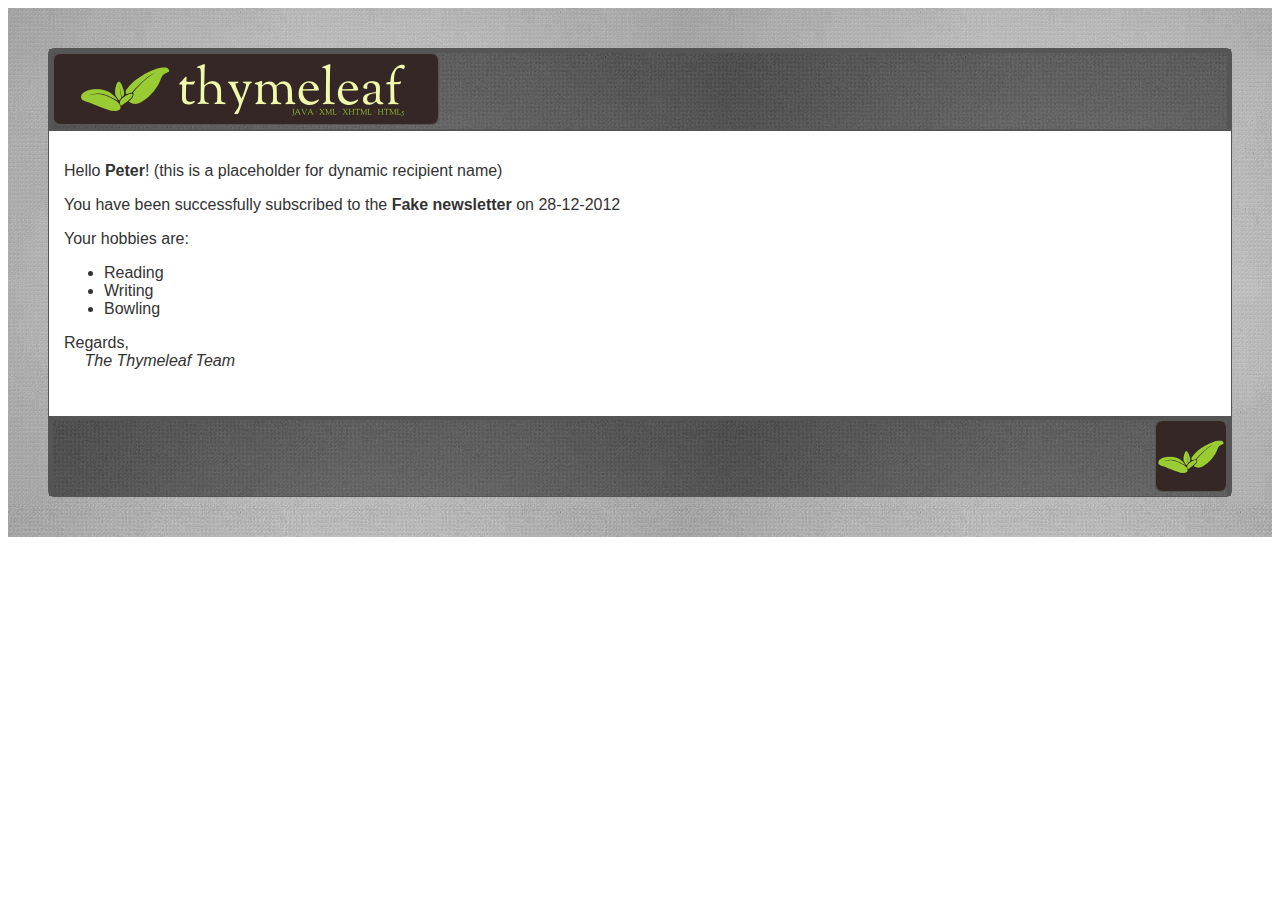
<file: target/classes/mail/editablehtml/email-editable.html>
<!DOCTYPE html>
<html xmlns:th="http://www.thymeleaf.org">
    <head>
        <title data-th-remove="all">Template for HTML email (editable)</title>
        <meta http-equiv="Content-Type" content="text/html; charset=UTF-8" />
    </head>
    <body>
        <div style="background-color: #ccc; background-image: url(images/background.png)"
             data-th-style="|background-color: #ccc; background-image: url(cid:background)|">
            <div style="padding: 40px;">
                <div style="margin-left: auto; margin-right: auto; min-width: 320px; border: solid 1px #555; border-radius: 6px;">
                    <div style="background-color: #555; padding: 4px 4px 2px 4px;">
                        <div style="background-image: url(images/logo-background.png);"
                             data-th-style="|background-image: url(cid:logo-background)|">
                            <img style="border: solid 1px #555; border-radius: 6px;"
                                 src="images/thymeleaf-banner.png" data-th-src="|cid:thymeleaf-banner|" />
                        </div>
                    </div>
                    <div style="padding: 15px 15px 30px 15px; font-family: Verdana, Arial, Helvetica, sans-serif; font-size:1em; background-color: #fff; color:#333;">
                        <p>Hello <b data-th-text="${name}">Peter</b>! (this is a placeholder for dynamic recipient name)</p>
                        <p>
                            You have been successfully subscribed to the <b>Fake newsletter</b> on
                            <span data-th-text="${#dates.format(subscriptionDate)}">28-12-2012</span>
                        </p>
                        <p>Your hobbies are:</p>
                        <ul data-th-remove="all-but-first">
                            <li data-th-each="hobby : ${hobbies}"
                                data-th-text="${hobby}">Reading</li>
                            <li>Writing</li>
                            <li>Bowling</li>
                        </ul>
                        <p>
                            Regards, <br />
                            &emsp; <em>The Thymeleaf Team</em>
                        </p>
                    </div>
                    <div style="background-color: #555; padding: 4px 4px 0px 4px; text-align: right;">
                        <div style="background-image: url(images/logo-background.png);"
                             data-th-style="|background-image: url(cid:logo-background)|">
                            <img style="border: solid 1px #555; border-radius: 6px;"
                                 src="images/thymeleaf-logo.png" data-th-src="|cid:thymeleaf-logo|" />
                        </div>
                    </div>
                </div>
            </div>
        </div>
    </body>
</html>
</file>
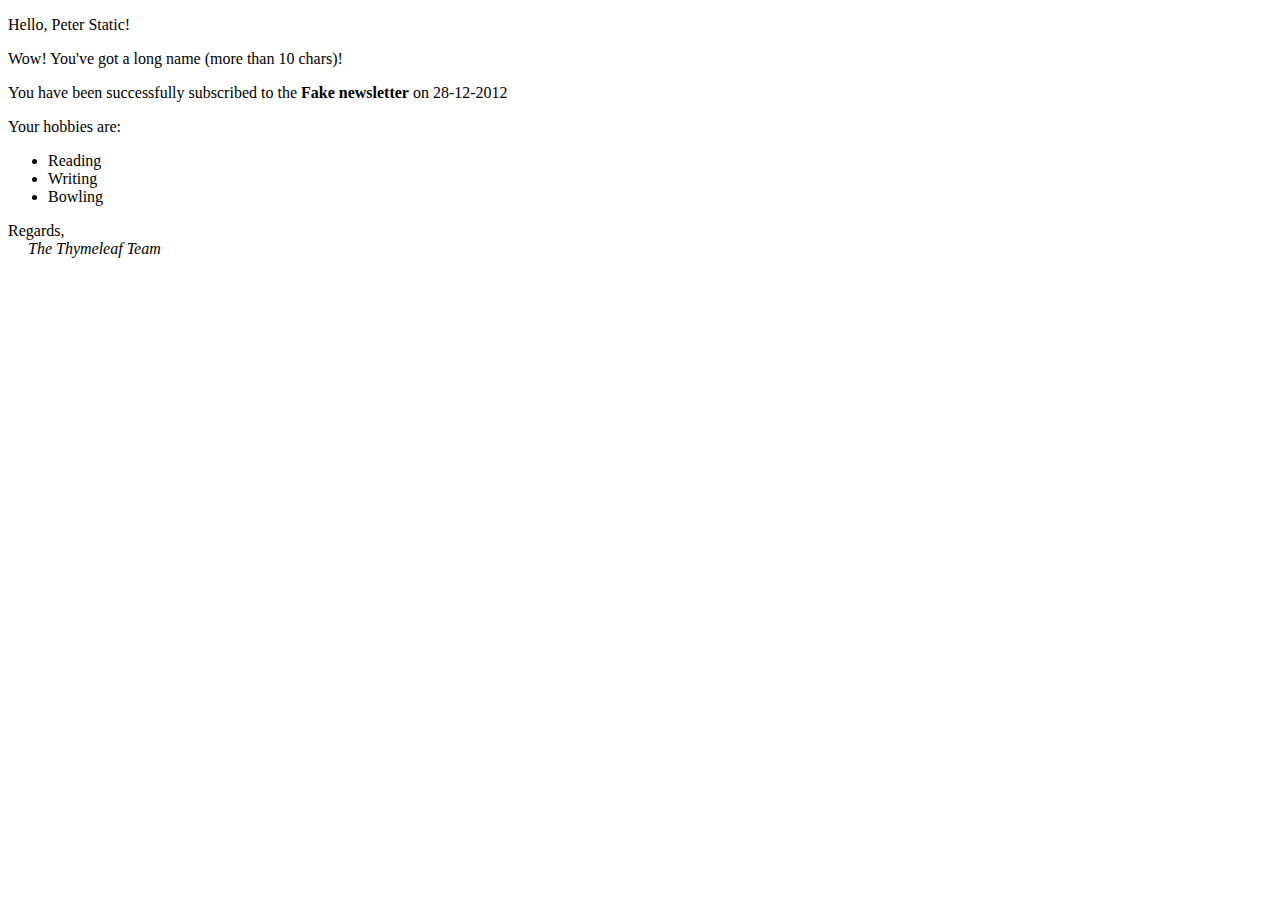
<file: target/classes/mail/html/email-simple.html>
<!DOCTYPE html>
<html xmlns:th="http://www.thymeleaf.org">
    <head>
        <title th:remove="all">Template for HTML email (simple)</title>
        <meta http-equiv="Content-Type" content="text/html; charset=UTF-8" />
    </head>
    <body>
        <p th:text="#{greeting(${name})}">
            Hello, Peter Static!
        </p>
        <p th:if="${name.length() gt 10}">
            Wow! You've got a long name (more than 10 chars)! <br />
        </p>
        <p>
            You have been successfully subscribed to the <b>Fake newsletter</b> on
            <span th:text="${#dates.format(subscriptionDate)}">28-12-2012</span>
        </p>
        <p>Your hobbies are:</p>
        <ul th:remove="all-but-first">
            <li th:each="hobby : ${hobbies}"
                th:text="${hobby}">Reading</li>
            <li>Writing</li>
            <li>Bowling</li>
        </ul>
        <p>
            Regards, <br />
            &emsp; <em>The Thymeleaf Team</em>
        </p>
    </body>
</html>
</file>
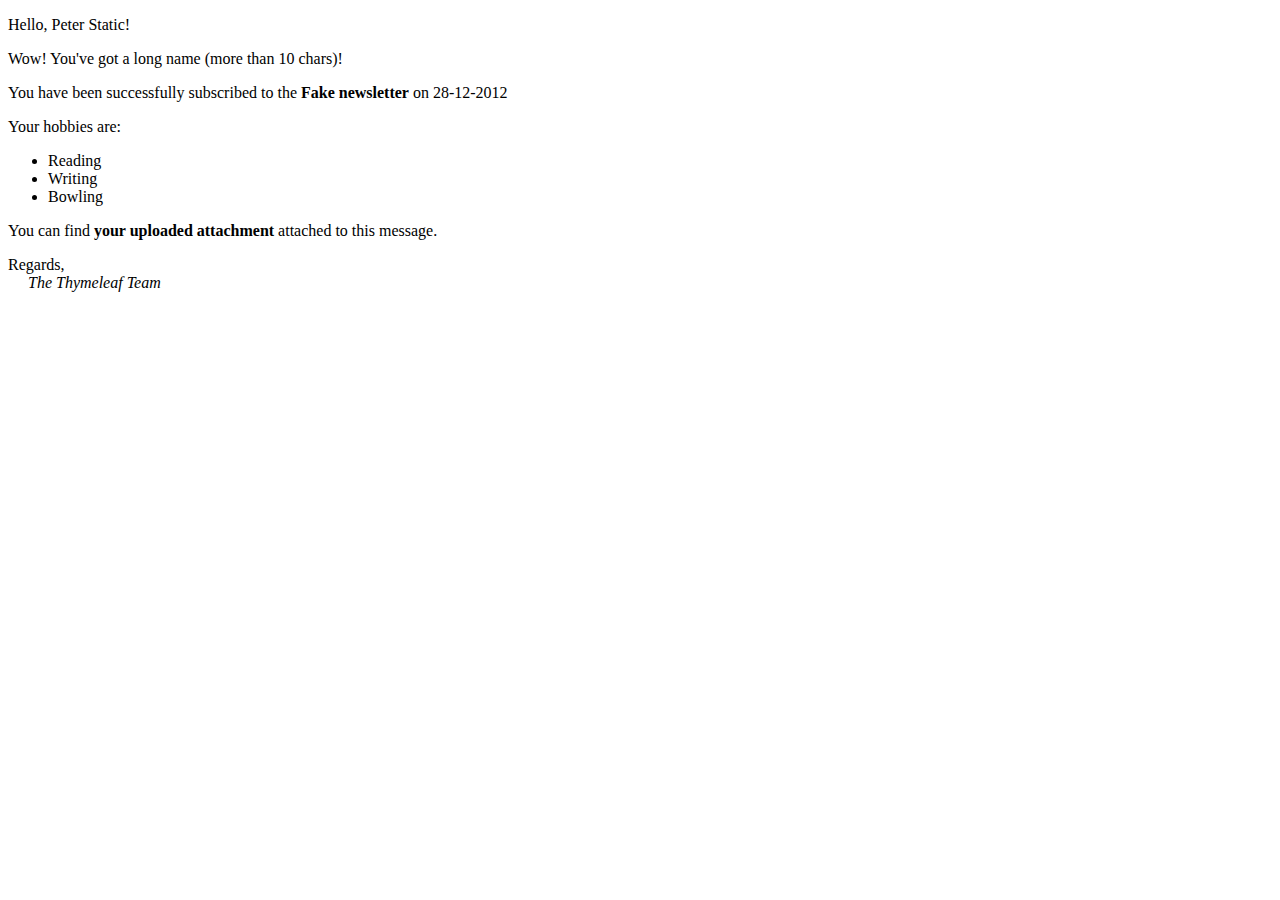
<file: target/classes/mail/html/email-withattachment.html>
<!DOCTYPE html>
<html xmlns:th="http://www.thymeleaf.org">
    <head>
        <title th:remove="all">Template for HTML email with attachment</title>
        <meta http-equiv="Content-Type" content="text/html; charset=UTF-8" />
    </head>
    <body>
        <p th:text="#{greeting(${name})}">
            Hello, Peter Static!
        </p>
        <p th:if="${name.length() gt 10}">
            Wow! You've got a long name (more than 10 chars)! <br />
        </p>
        <p>
            You have been successfully subscribed to the <b>Fake newsletter</b> on
            <span th:text="${#dates.format(subscriptionDate)}">28-12-2012</span>
        </p>
        <p>Your hobbies are:</p>
        <ul th:remove="all-but-first">
            <li th:each="hobby : ${hobbies}"
                th:text="${hobby}">Reading</li>
            <li>Writing</li>
            <li>Bowling</li>
        </ul>
        <p>
            You can find <b>your uploaded attachment</b> attached to this message.
        </p>
        <p>
            Regards, <br />
            &emsp; <em>The Thymeleaf Team</em>
        </p>
    </body>
</html>
</file>
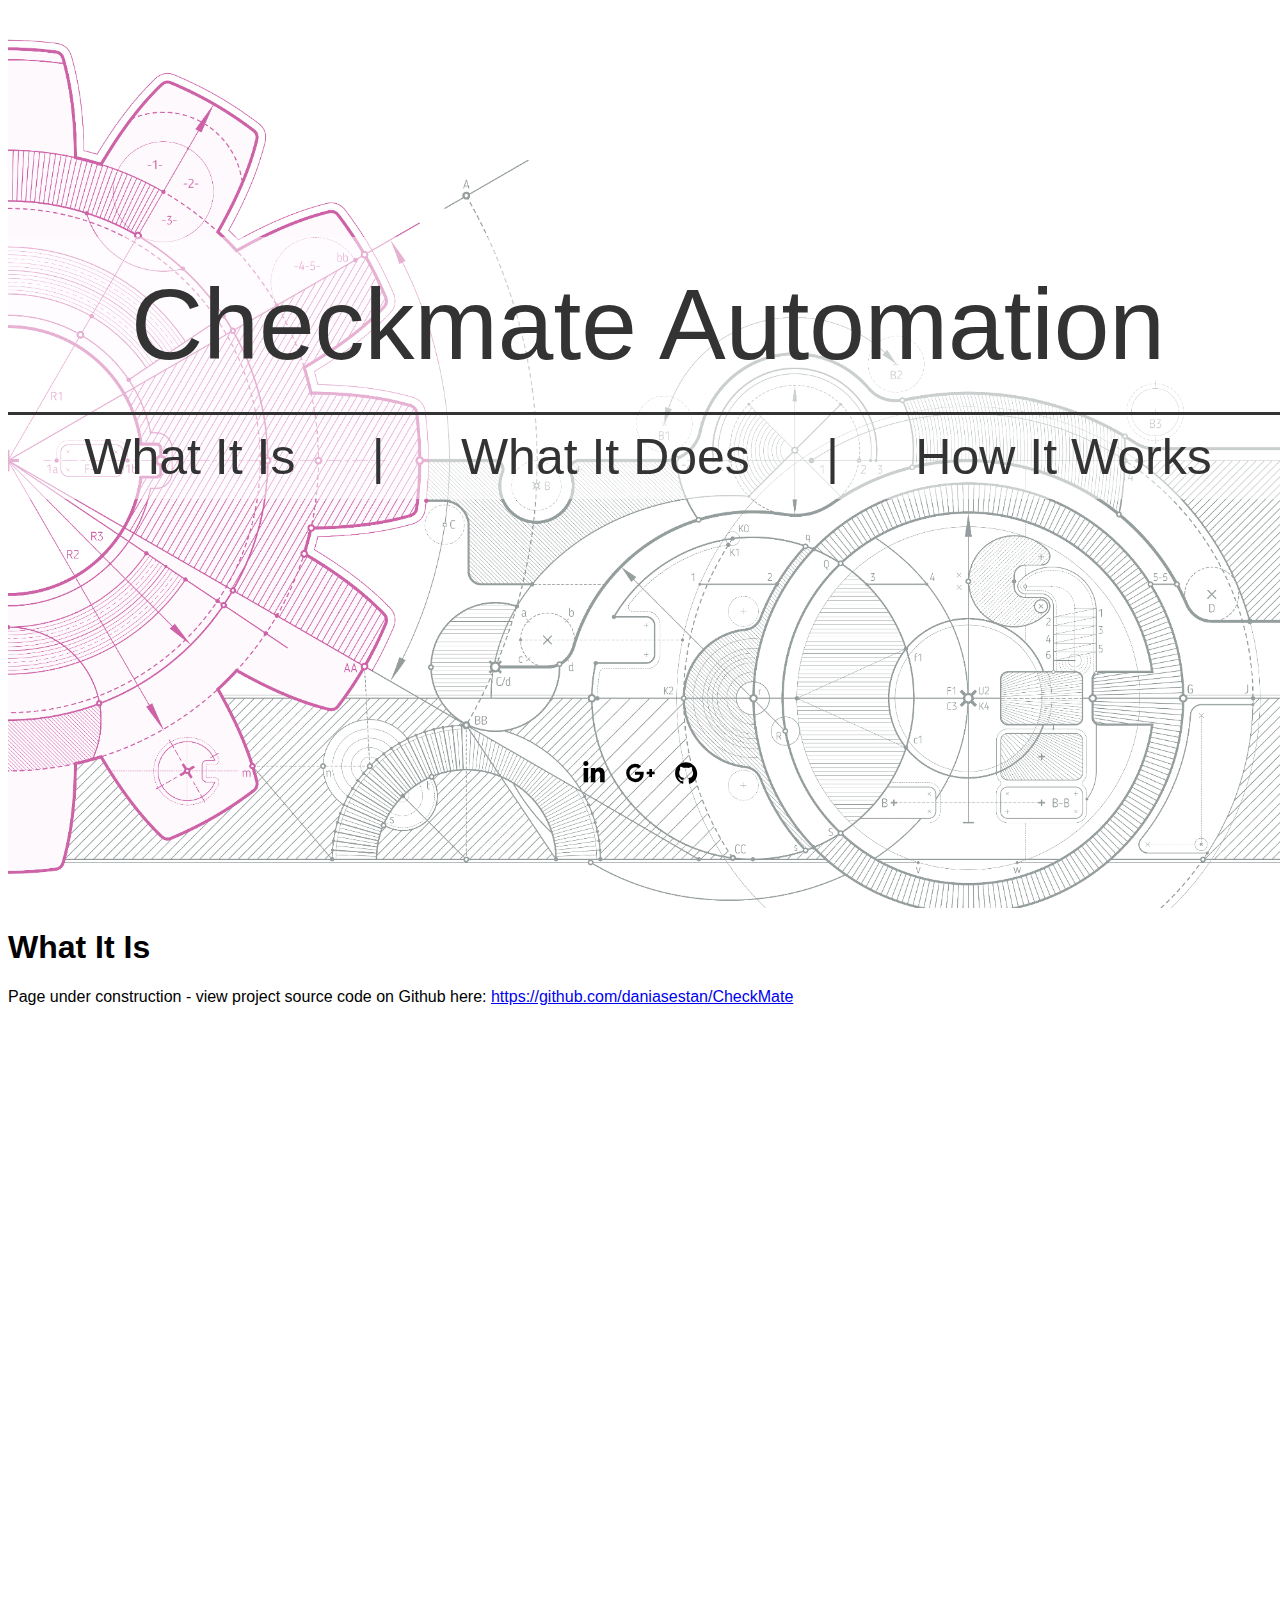
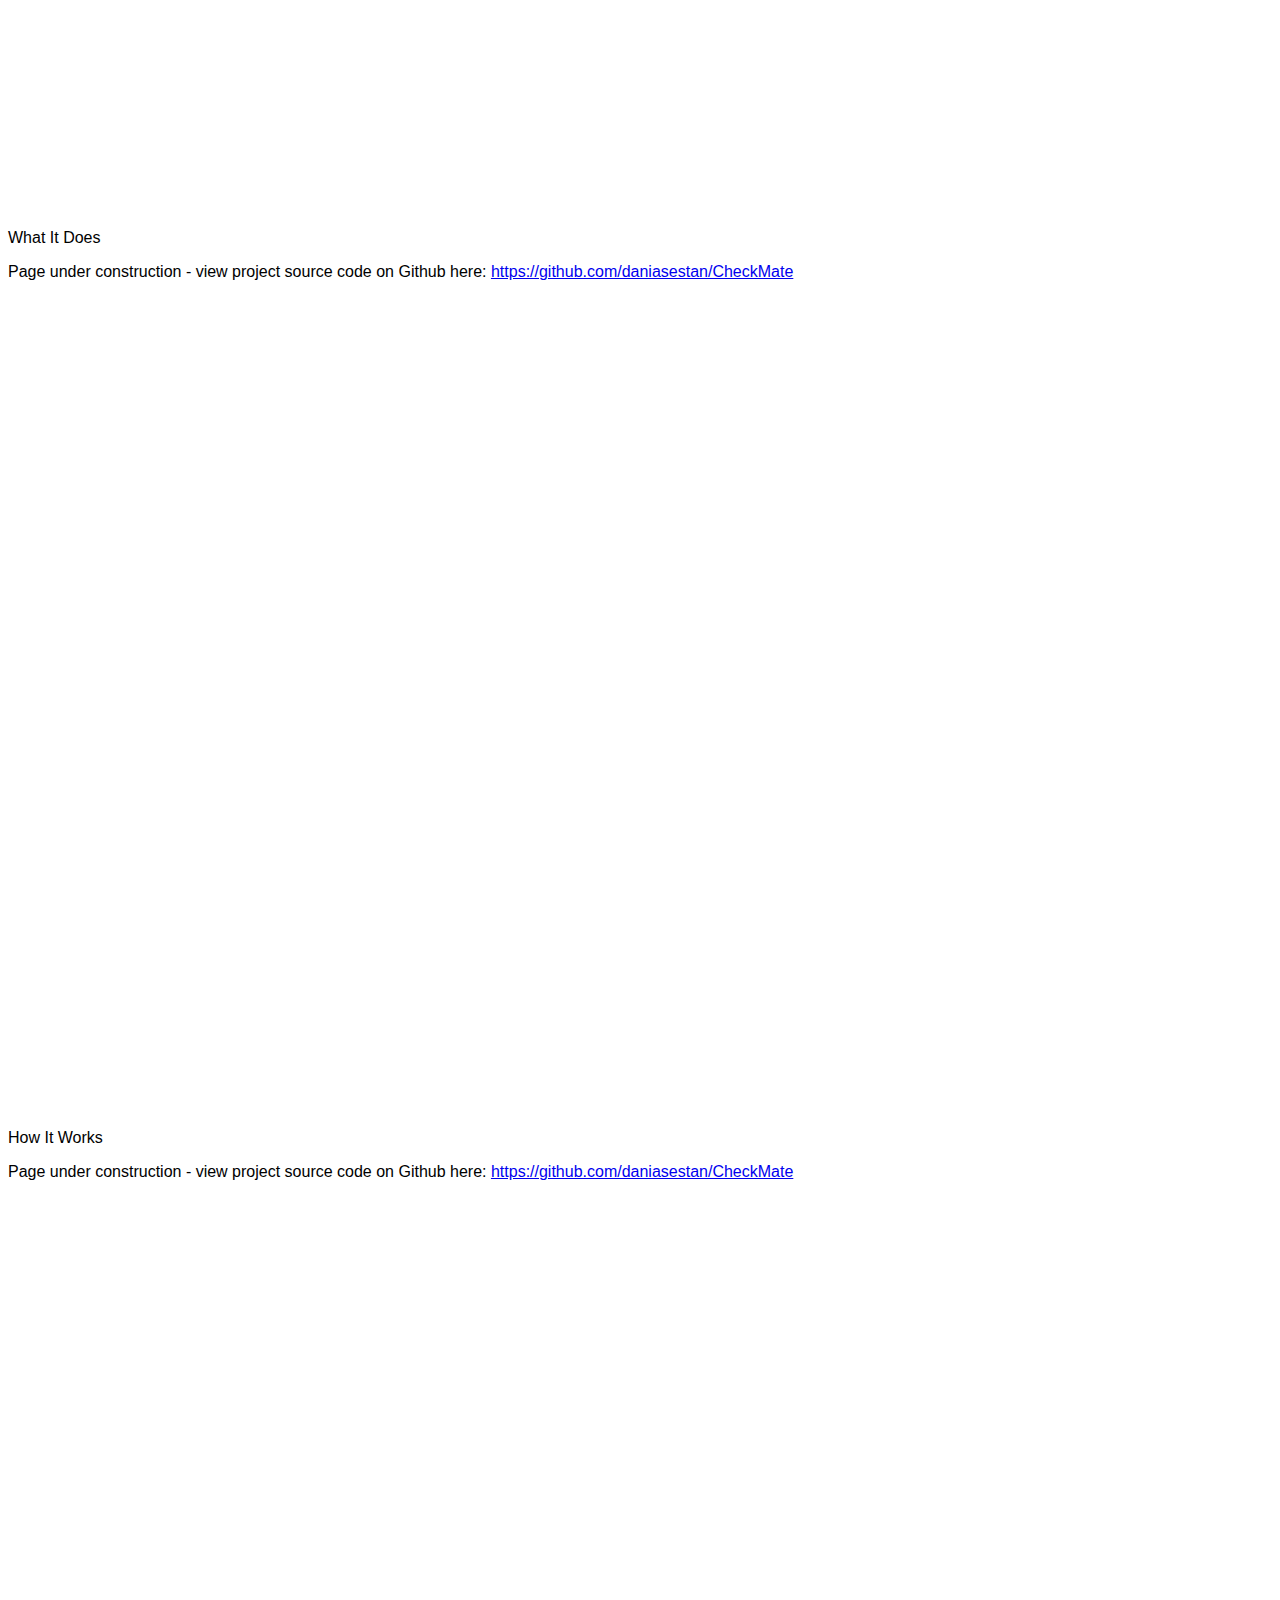
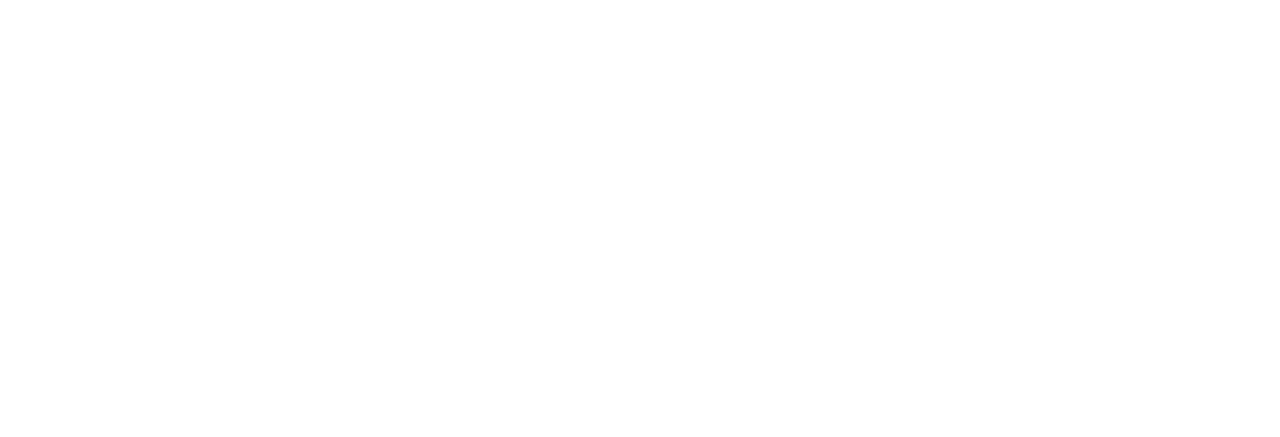
<file: target/webportfolio-1.0.0/WEB-INF/templates/project-checkmate-automation.html>
<!DOCTYPE HTML>
<html xmlns:th="http://www.thymeleaf.org">

<head>
	<meta charset="utf-8">
	<title>Dania Sestan | Checkmate Automation</title>

	<link rel="stylesheet" type="text/css" th:href="@{/css/project-checkmate-automation-style.css}" href="../../css/project-checkmate-automation-style.css"/>
</head>

<body>
<header>
	<div class="banner" id="div-banner">
		<div id="page-title">daniasestan.com | <b>Checkmate Automation</b></div>
		<div id="dvContent2" class="home-link">
			<a href="/" th:href="@{/}">Home</a> |
		</div>
		<div class="social nav-social js-editable-target editable" data-context="theme.nav">
			<ul>
				<li>
					<a href="https://www.linkedin.com/in/daniasestan" target="_blank">
						<svg version="1.1" id="Layer_1" xmlns="http://www.w3.org/2000/svg" xmlns:xlink="http://www.w3.org/1999/xlink" viewBox="0 0 30 24" style="enable-background:new 0 0 30 24;" xml:space="preserve" class="icon">
                <path id="path-1_24_" d="M19.6,19v-5.8c0-1.4-0.5-2.4-1.7-2.4c-1,0-1.5,0.7-1.8,1.3C16,12.3,16,12.6,16,13v6h-3.4
                  c0,0,0.1-9.8,0-10.8H16v1.5c0,0,0,0,0,0h0v0C16.4,9,17.2,7.9,19,7.9c2.3,0,4,1.5,4,4.9V19H19.6z M8.9,6.7L8.9,6.7
                  C7.7,6.7,7,5.9,7,4.9C7,3.8,7.8,3,8.9,3s1.9,0.8,1.9,1.9C10.9,5.9,10.1,6.7,8.9,6.7z M10.6,19H7.2V8.2h3.4V19z"></path>
            </svg>
					</a>
				</li>
				<li>
					<a href="https://plus.google.com/117326553999000914485" target="_blank">
						<svg id="Layer_1" data-name="Layer 1" xmlns="http://www.w3.org/2000/svg" viewBox="0 0 30 24" class="icon"><path id="Shape" d="M11.21,11v2.35h3.92a3.71,3.71,0,0,1-3.89,3,4.34,4.34,0,0,1,0-8.67,3.86,3.86,0,0,1,2.74,1l1.84-1.74a6.58,6.58,0,0,0-4.6-1.79,6.87,6.87,0,0,0,0,13.73,6.34,6.34,0,0,0,6.59-6.71A6.32,6.32,0,0,0,17.69,11H11.21Z"></path><path id="Shape-2" d="M25.94,11H24V9.06H22V11H20v2h2v1.92h2V13h2"></path>
						</svg>
					</a>
				</li>
				<li>
					<a href="https://github.com/daniasestan" target="_blank">
						<svg version="1.1" id="Layer_1" xmlns="http://www.w3.org/2000/svg" xmlns:xlink="http://www.w3.org/1999/xlink" viewBox="0 0 30 24" style="enable-background:new 0 0 30 24;" xml:space="preserve" class="icon">
		          <g>
		              <path class="st0" d="M15,4c-4.5,0-8.2,3.7-8.2,8.2c0,3.6,2.4,6.7,5.6,7.8c0.4,0.1,0.6-0.2,0.6-0.4c0-0.2,0-0.8,0-1.5
		              c-2.3,0.5-2.8-1-2.8-1c-0.4-0.9-0.9-1.2-0.9-1.2c-0.7-0.5,0.1-0.5,0.1-0.5c0.8,0.1,1.3,0.8,1.3,0.8c0.7,1.3,1.9,0.9,2.4,0.7
		              c0.1-0.5,0.3-0.9,0.5-1.1c-1.8-0.2-3.7-0.9-3.7-4.1c0-0.9,0.3-1.6,0.8-2.2c-0.1-0.2-0.4-1,0.1-2.2c0,0,0.7-0.2,2.3,0.8
		              C13.6,8.1,14.3,8,15,8c0.7,0,1.4,0.1,2.1,0.3c1.6-1.1,2.3-0.8,2.3-0.8c0.4,1.1,0.2,2,0.1,2.2c0.5,0.6,0.8,1.3,0.8,2.2
		              c0,3.2-1.9,3.8-3.7,4c0.3,0.3,0.6,0.8,0.6,1.5c0,1.1,0,2,0,2.3c0,0.2,0.1,0.5,0.6,0.4c3.3-1.1,5.6-4.2,5.6-7.8
		              C23.2,7.7,19.5,4,15,4z"></path>
		              <path class="st1" d="M9.9,15.8c0,0-0.1,0.1-0.1,0c-0.1,0-0.1-0.1-0.1-0.1c0,0,0.1-0.1,0.1,0C9.9,15.7,9.9,15.7,9.9,15.8L9.9,15.8z
		               M9.8,15.7"></path>
		              <path class="st1" d="M10.2,16.1c0,0-0.1,0-0.2,0C10,16.1,10,16,10,15.9c0,0,0.1,0,0.2,0C10.3,16,10.3,16.1,10.2,16.1L10.2,16.1z
		               M10.2,16.1"></path>
		              <path class="st1" d="M10.6,16.6c-0.1,0-0.1,0-0.2-0.1c-0.1-0.1-0.1-0.2,0-0.2c0.1,0,0.1,0,0.2,0.1C10.6,16.5,10.6,16.6,10.6,16.6
		              L10.6,16.6z M10.6,16.6"></path>
		              <path class="st1" d="M11,17.1c0,0-0.1,0-0.2,0c-0.1-0.1-0.1-0.2,0-0.2c0,0,0.1,0,0.2,0C11,16.9,11.1,17,11,17.1L11,17.1z M11,17.1"></path>
		              <path class="st1" d="M11.6,17.3c0,0.1-0.1,0.1-0.2,0.1c-0.1,0-0.2-0.1-0.1-0.2c0-0.1,0.1-0.1,0.2-0.1
		              C11.6,17.2,11.6,17.3,11.6,17.3L11.6,17.3z M11.6,17.3"></path>
		              <path class="st1" d="M12.3,17.4c0,0.1-0.1,0.1-0.2,0.1c-0.1,0-0.2-0.1-0.2-0.1c0-0.1,0.1-0.1,0.2-0.1
		              C12.2,17.3,12.3,17.3,12.3,17.4L12.3,17.4z M12.3,17.4"></path>
		              <path class="st1" d="M12.9,17.3c0,0.1-0.1,0.1-0.2,0.2c-0.1,0-0.2,0-0.2-0.1c0-0.1,0.1-0.1,0.2-0.2C12.8,17.2,12.9,17.2,12.9,17.3
		              L12.9,17.3z M12.9,17.3"></path>
		          </g>
	          </svg>
					</a>
				</li>
			</ul>
		</div>
	</div>
</header>

	<section id ="masthead-cntr" class="masthead">
			<div id="div-masthead-content" class="masthead-content">
				<div id="project-title">Checkmate Automation</div>
				<!--fb container with links aligned in row -->
				<div id="div-link-container" class="link-container">
					<div class="project-links">
						<a id="what-it-is-link" href="#what-it-is">What It Is</a>
					</div>
					<div>|</div>
					<div class="project-links">
						<a id="what-it-does-link" href="#what-it-does">What It Does</a>
					</div>
						<div>|</div>
					<div class="project-links">
						<a id="how-it-works-link" href="#how-it-works">How It Works</a>
					</div>
				</div>
			</div>
		<!--footer [START]===================================================================================================-->
		<div id="div-social-nav-footer">
			<div class="social" data-context="page.masthead">
				<ul>
					<li>
						<a href="https://www.linkedin.com/in/daniasestan" target="_blank">
							<svg version="1.1" id="Layer_1" xmlns="http://www.w3.org/2000/svg" xmlns:xlink="http://www.w3.org/1999/xlink" viewBox="0 0 30 24" style="enable-background:new 0 0 30 24;" xml:space="preserve" class="icon">
          <path id="path-1_24_" d="M19.6,19v-5.8c0-1.4-0.5-2.4-1.7-2.4c-1,0-1.5,0.7-1.8,1.3C16,12.3,16,12.6,16,13v6h-3.4
            c0,0,0.1-9.8,0-10.8H16v1.5c0,0,0,0,0,0h0v0C16.4,9,17.2,7.9,19,7.9c2.3,0,4,1.5,4,4.9V19H19.6z M8.9,6.7L8.9,6.7
            C7.7,6.7,7,5.9,7,4.9C7,3.8,7.8,3,8.9,3s1.9,0.8,1.9,1.9C10.9,5.9,10.1,6.7,8.9,6.7z M10.6,19H7.2V8.2h3.4V19z"></path>
        </svg>
						</a>
					</li>
					<li>
						<a href="https://plus.google.com/117326553999000914485" target="_blank">
							<svg id="Layer_1" data-name="Layer 1" xmlns="http://www.w3.org/2000/svg" viewBox="0 0 30 24" class="icon"><path id="Shape" d="M11.21,11v2.35h3.92a3.71,3.71,0,0,1-3.89,3,4.34,4.34,0,0,1,0-8.67,3.86,3.86,0,0,1,2.74,1l1.84-1.74a6.58,6.58,0,0,0-4.6-1.79,6.87,6.87,0,0,0,0,13.73,6.34,6.34,0,0,0,6.59-6.71A6.32,6.32,0,0,0,17.69,11H11.21Z"></path><path id="Shape-2" d="M25.94,11H24V9.06H22V11H20v2h2v1.92h2V13h2"></path>
							</svg>
						</a>
					</li>
					<li>
						<a href="https://github.com/daniasestan" target="_blank">
							<svg version="1.1" id="Layer_1" xmlns="http://www.w3.org/2000/svg" xmlns:xlink="http://www.w3.org/1999/xlink" viewBox="0 0 30 24" style="enable-background:new 0 0 30 24;" xml:space="preserve" class="icon">
          <g>
            <path class="st0" d="M15,4c-4.5,0-8.2,3.7-8.2,8.2c0,3.6,2.4,6.7,5.6,7.8c0.4,0.1,0.6-0.2,0.6-0.4c0-0.2,0-0.8,0-1.5
            c-2.3,0.5-2.8-1-2.8-1c-0.4-0.9-0.9-1.2-0.9-1.2c-0.7-0.5,0.1-0.5,0.1-0.5c0.8,0.1,1.3,0.8,1.3,0.8c0.7,1.3,1.9,0.9,2.4,0.7
            c0.1-0.5,0.3-0.9,0.5-1.1c-1.8-0.2-3.7-0.9-3.7-4.1c0-0.9,0.3-1.6,0.8-2.2c-0.1-0.2-0.4-1,0.1-2.2c0,0,0.7-0.2,2.3,0.8
            C13.6,8.1,14.3,8,15,8c0.7,0,1.4,0.1,2.1,0.3c1.6-1.1,2.3-0.8,2.3-0.8c0.4,1.1,0.2,2,0.1,2.2c0.5,0.6,0.8,1.3,0.8,2.2
            c0,3.2-1.9,3.8-3.7,4c0.3,0.3,0.6,0.8,0.6,1.5c0,1.1,0,2,0,2.3c0,0.2,0.1,0.5,0.6,0.4c3.3-1.1,5.6-4.2,5.6-7.8
            C23.2,7.7,19.5,4,15,4z"></path>
            <path class="st1" d="M9.9,15.8c0,0-0.1,0.1-0.1,0c-0.1,0-0.1-0.1-0.1-0.1c0,0,0.1-0.1,0.1,0C9.9,15.7,9.9,15.7,9.9,15.8L9.9,15.8z
             M9.8,15.7"></path>
            <path class="st1" d="M10.2,16.1c0,0-0.1,0-0.2,0C10,16.1,10,16,10,15.9c0,0,0.1,0,0.2,0C10.3,16,10.3,16.1,10.2,16.1L10.2,16.1z
             M10.2,16.1"></path>
            <path class="st1" d="M10.6,16.6c-0.1,0-0.1,0-0.2-0.1c-0.1-0.1-0.1-0.2,0-0.2c0.1,0,0.1,0,0.2,0.1C10.6,16.5,10.6,16.6,10.6,16.6
            L10.6,16.6z M10.6,16.6"></path>
            <path class="st1" d="M11,17.1c0,0-0.1,0-0.2,0c-0.1-0.1-0.1-0.2,0-0.2c0,0,0.1,0,0.2,0C11,16.9,11.1,17,11,17.1L11,17.1z M11,17.1"></path>
            <path class="st1" d="M11.6,17.3c0,0.1-0.1,0.1-0.2,0.1c-0.1,0-0.2-0.1-0.1-0.2c0-0.1,0.1-0.1,0.2-0.1
            C11.6,17.2,11.6,17.3,11.6,17.3L11.6,17.3z M11.6,17.3"></path>
            <path class="st1" d="M12.3,17.4c0,0.1-0.1,0.1-0.2,0.1c-0.1,0-0.2-0.1-0.2-0.1c0-0.1,0.1-0.1,0.2-0.1
            C12.2,17.3,12.3,17.3,12.3,17.4L12.3,17.4z M12.3,17.4"></path>
            <path class="st1" d="M12.9,17.3c0,0.1-0.1,0.1-0.2,0.2c-0.1,0-0.2,0-0.2-0.1c0-0.1,0.1-0.1,0.2-0.2C12.8,17.2,12.9,17.2,12.9,17.3
            L12.9,17.3z M12.9,17.3"></path>
          </g>
        </svg>
						</a>
					</li>
				</ul>
			</div>
		</div>
		<!--footer [END]===================================================================================================-->

	</section>
	<main>
		<section id="what-it-is" class="section-heading">
			<div id="div-section-title1" class="section-title">
				<h1>What It Is</h1>
				<div>
					<p>Page under construction - view project source code on Github here:
					<a href="https://github.com/daniasestan/CheckMate" th:href="@{https://github.com/daniasestan/CheckMate}">https://github.com/daniasestan/CheckMate</a>
					</p>
				</div>
			</div>
		</section>
		<section id="what-it-does" class="section-heading">
			<div id="div-section-title2" class="section-title">What It Does</div>
			<div>
				<p>Page under construction - view project source code on Github here:
					<a href="https://github.com/daniasestan/CheckMate" th:href="@{https://github.com/daniasestan/CheckMate}">https://github.com/daniasestan/CheckMate</a>
				</p>
			</div>
		</section>
		<section id="how-it-works" class="section-heading">
			<div id="div-section-title" class="section-title">How It Works</div>
			<div>
				<p>Page under construction - view project source code on Github here:
					<a href="https://github.com/daniasestan/CheckMate" th:href="@{https://github.com/daniasestan/CheckMate}">https://github.com/daniasestan/CheckMate</a>
				</p>
			</div>
		</section>
	</main>

<!--scripts [START]===================================================================================================-->
<script th:src="@{/js/jquery-3.2.1.min.js}" src="../../js/jquery-3.2.1.min.js"></script>
<script th:src="@{/js/project-page-script.js}" src="../../js/project-page-script.js"></script>
<script  th:src="@{/js/anchor-links.js}" src = "../../js/anchor-links.js"></script>
<!--scripts [END]===================================================================================================-->

</body>
</html>
</file>
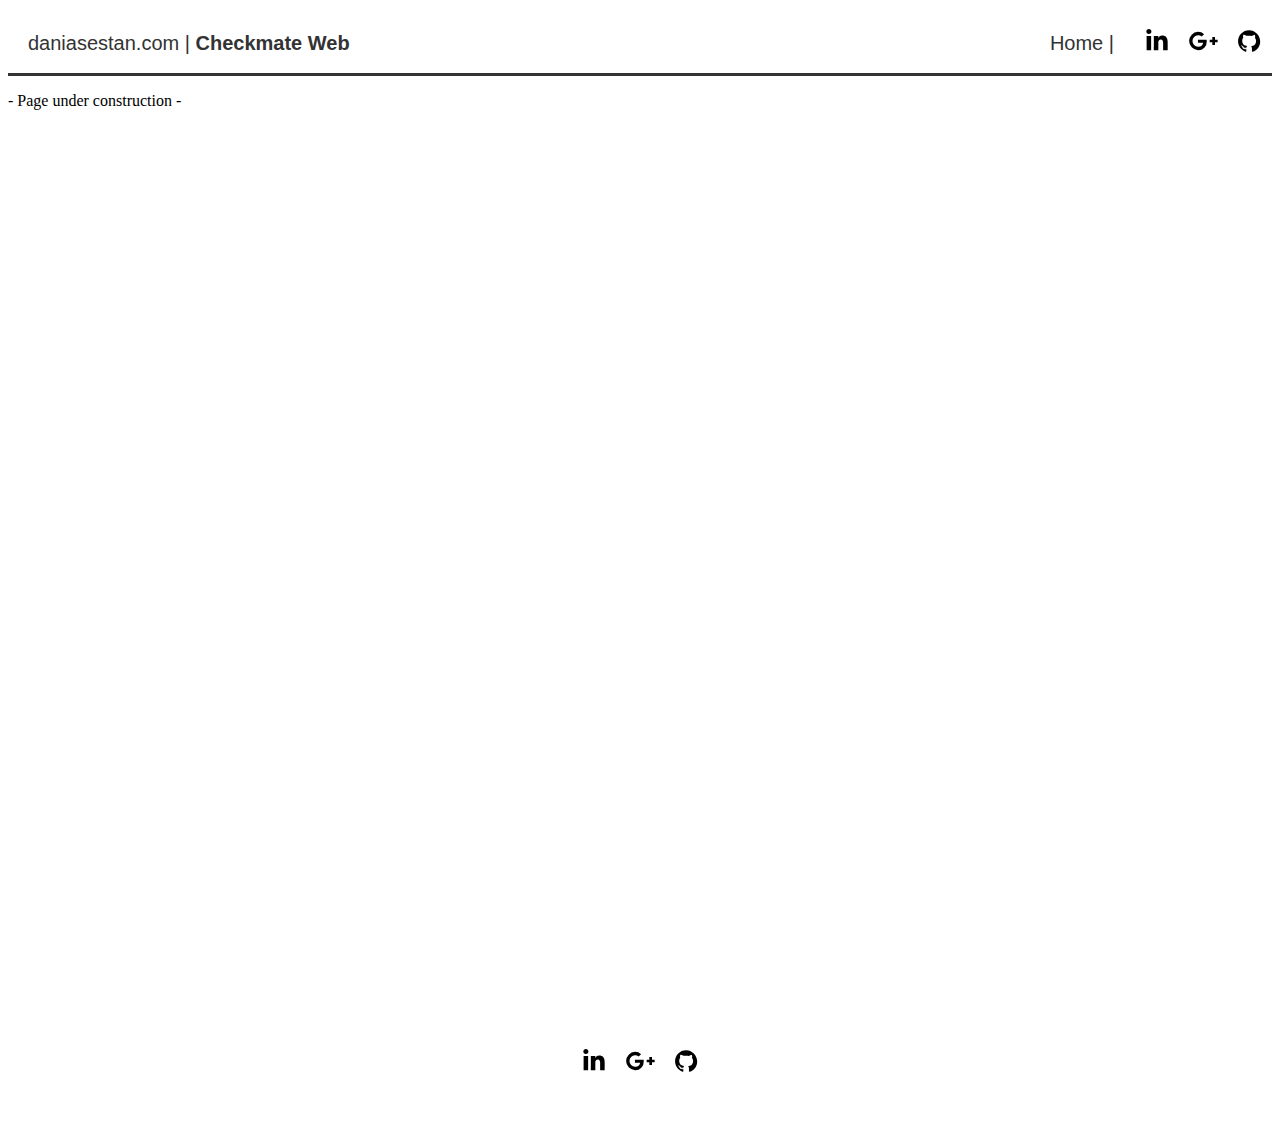
<file: target/webportfolio-1.0.0/WEB-INF/templates/project-checkmate-web.html>
<!DOCTYPE HTML>
<html xmlns:th="http://www.thymeleaf.org">

<head>
	<meta charset="utf-8">
	<title>Dania Sestan | Checkmate Automation</title>

	<link rel="stylesheet" type="text/css" th:href="@{/css/project-checkmate-web-style.css}" href="../../css/project-checkmate-web-style.css" />
</head>

<body>
<header>
	<div class="banner proj-checkmate-web-banner" id="div-banner">
		<div id="page-title">daniasestan.com | <b>Checkmate Web</b></div>
		<div id="dvContent2" class="home-link">
			<a href="/" th:href="@{/}">Home</a> |
		</div>
		<div class="social nav-social js-editable-target editable" data-context="theme.nav">
			<ul>
				<li>
					<a href="https://www.linkedin.com/in/daniasestan" target="_blank">
						<svg version="1.1" id="Layer_1" xmlns="http://www.w3.org/2000/svg" xmlns:xlink="http://www.w3.org/1999/xlink" viewBox="0 0 30 24" style="enable-background:new 0 0 30 24;" xml:space="preserve" class="icon">
                <path id="path-1_24_" d="M19.6,19v-5.8c0-1.4-0.5-2.4-1.7-2.4c-1,0-1.5,0.7-1.8,1.3C16,12.3,16,12.6,16,13v6h-3.4
                  c0,0,0.1-9.8,0-10.8H16v1.5c0,0,0,0,0,0h0v0C16.4,9,17.2,7.9,19,7.9c2.3,0,4,1.5,4,4.9V19H19.6z M8.9,6.7L8.9,6.7
                  C7.7,6.7,7,5.9,7,4.9C7,3.8,7.8,3,8.9,3s1.9,0.8,1.9,1.9C10.9,5.9,10.1,6.7,8.9,6.7z M10.6,19H7.2V8.2h3.4V19z"></path>
            </svg>
					</a>
				</li>
				<li>
					<a href="https://plus.google.com/117326553999000914485" target="_blank">
						<svg id="Layer_1" data-name="Layer 1" xmlns="http://www.w3.org/2000/svg" viewBox="0 0 30 24" class="icon"><path id="Shape" d="M11.21,11v2.35h3.92a3.71,3.71,0,0,1-3.89,3,4.34,4.34,0,0,1,0-8.67,3.86,3.86,0,0,1,2.74,1l1.84-1.74a6.58,6.58,0,0,0-4.6-1.79,6.87,6.87,0,0,0,0,13.73,6.34,6.34,0,0,0,6.59-6.71A6.32,6.32,0,0,0,17.69,11H11.21Z"></path><path id="Shape-2" d="M25.94,11H24V9.06H22V11H20v2h2v1.92h2V13h2"></path>
						</svg>
					</a>
				</li>
				<li>
					<a href="https://github.com/daniasestan" target="_blank">
						<svg version="1.1" id="Layer_1" xmlns="http://www.w3.org/2000/svg" xmlns:xlink="http://www.w3.org/1999/xlink" viewBox="0 0 30 24" style="enable-background:new 0 0 30 24;" xml:space="preserve" class="icon">
		          <g>
		              <path class="st0" d="M15,4c-4.5,0-8.2,3.7-8.2,8.2c0,3.6,2.4,6.7,5.6,7.8c0.4,0.1,0.6-0.2,0.6-0.4c0-0.2,0-0.8,0-1.5
		              c-2.3,0.5-2.8-1-2.8-1c-0.4-0.9-0.9-1.2-0.9-1.2c-0.7-0.5,0.1-0.5,0.1-0.5c0.8,0.1,1.3,0.8,1.3,0.8c0.7,1.3,1.9,0.9,2.4,0.7
		              c0.1-0.5,0.3-0.9,0.5-1.1c-1.8-0.2-3.7-0.9-3.7-4.1c0-0.9,0.3-1.6,0.8-2.2c-0.1-0.2-0.4-1,0.1-2.2c0,0,0.7-0.2,2.3,0.8
		              C13.6,8.1,14.3,8,15,8c0.7,0,1.4,0.1,2.1,0.3c1.6-1.1,2.3-0.8,2.3-0.8c0.4,1.1,0.2,2,0.1,2.2c0.5,0.6,0.8,1.3,0.8,2.2
		              c0,3.2-1.9,3.8-3.7,4c0.3,0.3,0.6,0.8,0.6,1.5c0,1.1,0,2,0,2.3c0,0.2,0.1,0.5,0.6,0.4c3.3-1.1,5.6-4.2,5.6-7.8
		              C23.2,7.7,19.5,4,15,4z"></path>
		              <path class="st1" d="M9.9,15.8c0,0-0.1,0.1-0.1,0c-0.1,0-0.1-0.1-0.1-0.1c0,0,0.1-0.1,0.1,0C9.9,15.7,9.9,15.7,9.9,15.8L9.9,15.8z
		               M9.8,15.7"></path>
		              <path class="st1" d="M10.2,16.1c0,0-0.1,0-0.2,0C10,16.1,10,16,10,15.9c0,0,0.1,0,0.2,0C10.3,16,10.3,16.1,10.2,16.1L10.2,16.1z
		               M10.2,16.1"></path>
		              <path class="st1" d="M10.6,16.6c-0.1,0-0.1,0-0.2-0.1c-0.1-0.1-0.1-0.2,0-0.2c0.1,0,0.1,0,0.2,0.1C10.6,16.5,10.6,16.6,10.6,16.6
		              L10.6,16.6z M10.6,16.6"></path>
		              <path class="st1" d="M11,17.1c0,0-0.1,0-0.2,0c-0.1-0.1-0.1-0.2,0-0.2c0,0,0.1,0,0.2,0C11,16.9,11.1,17,11,17.1L11,17.1z M11,17.1"></path>
		              <path class="st1" d="M11.6,17.3c0,0.1-0.1,0.1-0.2,0.1c-0.1,0-0.2-0.1-0.1-0.2c0-0.1,0.1-0.1,0.2-0.1
		              C11.6,17.2,11.6,17.3,11.6,17.3L11.6,17.3z M11.6,17.3"></path>
		              <path class="st1" d="M12.3,17.4c0,0.1-0.1,0.1-0.2,0.1c-0.1,0-0.2-0.1-0.2-0.1c0-0.1,0.1-0.1,0.2-0.1
		              C12.2,17.3,12.3,17.3,12.3,17.4L12.3,17.4z M12.3,17.4"></path>
		              <path class="st1" d="M12.9,17.3c0,0.1-0.1,0.1-0.2,0.2c-0.1,0-0.2,0-0.2-0.1c0-0.1,0.1-0.1,0.2-0.2C12.8,17.2,12.9,17.2,12.9,17.3
		              L12.9,17.3z M12.9,17.3"></path>
		          </g>
	          </svg>
					</a>
				</li>
			</ul>
		</div>
	</div>
</header>

<main>
	<div class="page-content">
		<p>- Page under construction -</p>
	</div>
</main>

<!--footer [START]===================================================================================================-->
<div id="div-social-nav-footer">
	<div class="social" data-context="page.masthead">
		<ul>
			<li>
				<a href="https://www.linkedin.com/in/daniasestan" target="_blank">
					<svg version="1.1" id="Layer_1" xmlns="http://www.w3.org/2000/svg" xmlns:xlink="http://www.w3.org/1999/xlink" viewBox="0 0 30 24" style="enable-background:new 0 0 30 24;" xml:space="preserve" class="icon">
          <path id="path-1_24_" d="M19.6,19v-5.8c0-1.4-0.5-2.4-1.7-2.4c-1,0-1.5,0.7-1.8,1.3C16,12.3,16,12.6,16,13v6h-3.4
            c0,0,0.1-9.8,0-10.8H16v1.5c0,0,0,0,0,0h0v0C16.4,9,17.2,7.9,19,7.9c2.3,0,4,1.5,4,4.9V19H19.6z M8.9,6.7L8.9,6.7
            C7.7,6.7,7,5.9,7,4.9C7,3.8,7.8,3,8.9,3s1.9,0.8,1.9,1.9C10.9,5.9,10.1,6.7,8.9,6.7z M10.6,19H7.2V8.2h3.4V19z"></path>
        </svg>
				</a>
			</li>
			<li>
				<a href="https://plus.google.com/117326553999000914485" target="_blank">
					<svg id="Layer_1" data-name="Layer 1" xmlns="http://www.w3.org/2000/svg" viewBox="0 0 30 24" class="icon"><path id="Shape" d="M11.21,11v2.35h3.92a3.71,3.71,0,0,1-3.89,3,4.34,4.34,0,0,1,0-8.67,3.86,3.86,0,0,1,2.74,1l1.84-1.74a6.58,6.58,0,0,0-4.6-1.79,6.87,6.87,0,0,0,0,13.73,6.34,6.34,0,0,0,6.59-6.71A6.32,6.32,0,0,0,17.69,11H11.21Z"></path><path id="Shape-2" d="M25.94,11H24V9.06H22V11H20v2h2v1.92h2V13h2"></path>
					</svg>
				</a>
			</li>
			<li>
				<a href="https://github.com/daniasestan" target="_blank">
					<svg version="1.1" id="Layer_1" xmlns="http://www.w3.org/2000/svg" xmlns:xlink="http://www.w3.org/1999/xlink" viewBox="0 0 30 24" style="enable-background:new 0 0 30 24;" xml:space="preserve" class="icon">
          <g>
            <path class="st0" d="M15,4c-4.5,0-8.2,3.7-8.2,8.2c0,3.6,2.4,6.7,5.6,7.8c0.4,0.1,0.6-0.2,0.6-0.4c0-0.2,0-0.8,0-1.5
            c-2.3,0.5-2.8-1-2.8-1c-0.4-0.9-0.9-1.2-0.9-1.2c-0.7-0.5,0.1-0.5,0.1-0.5c0.8,0.1,1.3,0.8,1.3,0.8c0.7,1.3,1.9,0.9,2.4,0.7
            c0.1-0.5,0.3-0.9,0.5-1.1c-1.8-0.2-3.7-0.9-3.7-4.1c0-0.9,0.3-1.6,0.8-2.2c-0.1-0.2-0.4-1,0.1-2.2c0,0,0.7-0.2,2.3,0.8
            C13.6,8.1,14.3,8,15,8c0.7,0,1.4,0.1,2.1,0.3c1.6-1.1,2.3-0.8,2.3-0.8c0.4,1.1,0.2,2,0.1,2.2c0.5,0.6,0.8,1.3,0.8,2.2
            c0,3.2-1.9,3.8-3.7,4c0.3,0.3,0.6,0.8,0.6,1.5c0,1.1,0,2,0,2.3c0,0.2,0.1,0.5,0.6,0.4c3.3-1.1,5.6-4.2,5.6-7.8
            C23.2,7.7,19.5,4,15,4z"></path>
            <path class="st1" d="M9.9,15.8c0,0-0.1,0.1-0.1,0c-0.1,0-0.1-0.1-0.1-0.1c0,0,0.1-0.1,0.1,0C9.9,15.7,9.9,15.7,9.9,15.8L9.9,15.8z
             M9.8,15.7"></path>
            <path class="st1" d="M10.2,16.1c0,0-0.1,0-0.2,0C10,16.1,10,16,10,15.9c0,0,0.1,0,0.2,0C10.3,16,10.3,16.1,10.2,16.1L10.2,16.1z
             M10.2,16.1"></path>
            <path class="st1" d="M10.6,16.6c-0.1,0-0.1,0-0.2-0.1c-0.1-0.1-0.1-0.2,0-0.2c0.1,0,0.1,0,0.2,0.1C10.6,16.5,10.6,16.6,10.6,16.6
            L10.6,16.6z M10.6,16.6"></path>
            <path class="st1" d="M11,17.1c0,0-0.1,0-0.2,0c-0.1-0.1-0.1-0.2,0-0.2c0,0,0.1,0,0.2,0C11,16.9,11.1,17,11,17.1L11,17.1z M11,17.1"></path>
            <path class="st1" d="M11.6,17.3c0,0.1-0.1,0.1-0.2,0.1c-0.1,0-0.2-0.1-0.1-0.2c0-0.1,0.1-0.1,0.2-0.1
            C11.6,17.2,11.6,17.3,11.6,17.3L11.6,17.3z M11.6,17.3"></path>
            <path class="st1" d="M12.3,17.4c0,0.1-0.1,0.1-0.2,0.1c-0.1,0-0.2-0.1-0.2-0.1c0-0.1,0.1-0.1,0.2-0.1
            C12.2,17.3,12.3,17.3,12.3,17.4L12.3,17.4z M12.3,17.4"></path>
            <path class="st1" d="M12.9,17.3c0,0.1-0.1,0.1-0.2,0.2c-0.1,0-0.2,0-0.2-0.1c0-0.1,0.1-0.1,0.2-0.2C12.8,17.2,12.9,17.2,12.9,17.3
            L12.9,17.3z M12.9,17.3"></path>
          </g>
        </svg>
				</a>
			</li>
		</ul>
	</div>
</div>
<!--footer [END]===================================================================================================-->

<!--scripts [START]===================================================================================================-->
<script th:src="@{/js/jquery-3.2.1.min.js}" src="../../js/jquery-3.2.1.min.js"></script>
<!--<script th:src="@{/js/project-page-script.js}" src="../../js/project-page-script.js"></script>-->
<!--<script  th:src="@{/js/anchor-links.js}" src = "../../js/anchor-links.js"></script>-->
<!--scripts [END]===================================================================================================-->

</body>
</html>
</file>
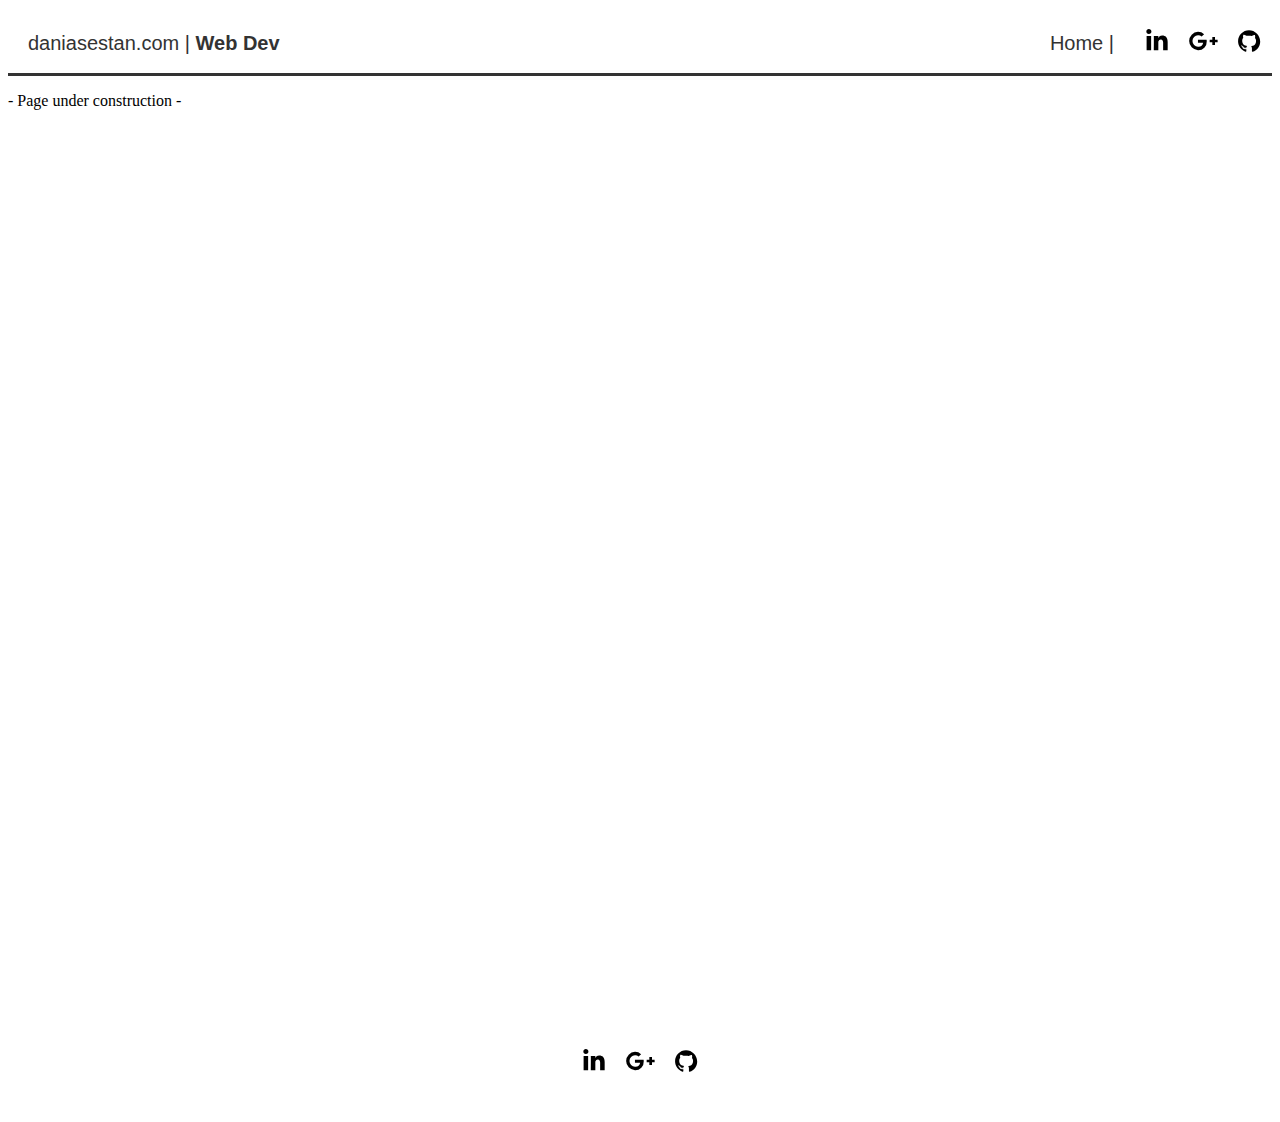
<file: target/webportfolio-1.0.0/WEB-INF/templates/project-web-dev.html>
<!DOCTYPE HTML>
<html xmlns:th="http://www.thymeleaf.org">

<head>
	<meta charset="utf-8">
	<title>Dania Sestan | Web Dev</title>

	<link rel="stylesheet" type="text/css" th:href="@{/css/project-web-dev-style.css}" href="../../css/project-web-dev-style.css"/>
</head>

<body>
<header>
	<div class="banner proj-web-dev-banner" id="div-banner">
		<div id="page-title">daniasestan.com | <b>Web Dev</b></div>
		<div id="dvContent2" class="home-link">
			<a href="/" th:href="@{/}">Home</a> |
		</div>
		<div class="social nav-social js-editable-target editable" data-context="theme.nav">
			<ul>
				<li>
					<a href="https://www.linkedin.com/in/daniasestan" target="_blank">
						<svg version="1.1" id="Layer_1" xmlns="http://www.w3.org/2000/svg" xmlns:xlink="http://www.w3.org/1999/xlink" viewBox="0 0 30 24" style="enable-background:new 0 0 30 24;" xml:space="preserve" class="icon">
                <path id="path-1_24_" d="M19.6,19v-5.8c0-1.4-0.5-2.4-1.7-2.4c-1,0-1.5,0.7-1.8,1.3C16,12.3,16,12.6,16,13v6h-3.4
                  c0,0,0.1-9.8,0-10.8H16v1.5c0,0,0,0,0,0h0v0C16.4,9,17.2,7.9,19,7.9c2.3,0,4,1.5,4,4.9V19H19.6z M8.9,6.7L8.9,6.7
                  C7.7,6.7,7,5.9,7,4.9C7,3.8,7.8,3,8.9,3s1.9,0.8,1.9,1.9C10.9,5.9,10.1,6.7,8.9,6.7z M10.6,19H7.2V8.2h3.4V19z"></path>
            </svg>
					</a>
				</li>
				<li>
					<a href="https://plus.google.com/117326553999000914485" target="_blank">
						<svg id="Layer_1" data-name="Layer 1" xmlns="http://www.w3.org/2000/svg" viewBox="0 0 30 24" class="icon"><path id="Shape" d="M11.21,11v2.35h3.92a3.71,3.71,0,0,1-3.89,3,4.34,4.34,0,0,1,0-8.67,3.86,3.86,0,0,1,2.74,1l1.84-1.74a6.58,6.58,0,0,0-4.6-1.79,6.87,6.87,0,0,0,0,13.73,6.34,6.34,0,0,0,6.59-6.71A6.32,6.32,0,0,0,17.69,11H11.21Z"></path><path id="Shape-2" d="M25.94,11H24V9.06H22V11H20v2h2v1.92h2V13h2"></path>
						</svg>
					</a>
				</li>
				<li>
					<a href="https://github.com/daniasestan" target="_blank">
						<svg version="1.1" id="Layer_1" xmlns="http://www.w3.org/2000/svg" xmlns:xlink="http://www.w3.org/1999/xlink" viewBox="0 0 30 24" style="enable-background:new 0 0 30 24;" xml:space="preserve" class="icon">
		          <g>
		              <path class="st0" d="M15,4c-4.5,0-8.2,3.7-8.2,8.2c0,3.6,2.4,6.7,5.6,7.8c0.4,0.1,0.6-0.2,0.6-0.4c0-0.2,0-0.8,0-1.5
		              c-2.3,0.5-2.8-1-2.8-1c-0.4-0.9-0.9-1.2-0.9-1.2c-0.7-0.5,0.1-0.5,0.1-0.5c0.8,0.1,1.3,0.8,1.3,0.8c0.7,1.3,1.9,0.9,2.4,0.7
		              c0.1-0.5,0.3-0.9,0.5-1.1c-1.8-0.2-3.7-0.9-3.7-4.1c0-0.9,0.3-1.6,0.8-2.2c-0.1-0.2-0.4-1,0.1-2.2c0,0,0.7-0.2,2.3,0.8
		              C13.6,8.1,14.3,8,15,8c0.7,0,1.4,0.1,2.1,0.3c1.6-1.1,2.3-0.8,2.3-0.8c0.4,1.1,0.2,2,0.1,2.2c0.5,0.6,0.8,1.3,0.8,2.2
		              c0,3.2-1.9,3.8-3.7,4c0.3,0.3,0.6,0.8,0.6,1.5c0,1.1,0,2,0,2.3c0,0.2,0.1,0.5,0.6,0.4c3.3-1.1,5.6-4.2,5.6-7.8
		              C23.2,7.7,19.5,4,15,4z"></path>
		              <path class="st1" d="M9.9,15.8c0,0-0.1,0.1-0.1,0c-0.1,0-0.1-0.1-0.1-0.1c0,0,0.1-0.1,0.1,0C9.9,15.7,9.9,15.7,9.9,15.8L9.9,15.8z
		               M9.8,15.7"></path>
		              <path class="st1" d="M10.2,16.1c0,0-0.1,0-0.2,0C10,16.1,10,16,10,15.9c0,0,0.1,0,0.2,0C10.3,16,10.3,16.1,10.2,16.1L10.2,16.1z
		               M10.2,16.1"></path>
		              <path class="st1" d="M10.6,16.6c-0.1,0-0.1,0-0.2-0.1c-0.1-0.1-0.1-0.2,0-0.2c0.1,0,0.1,0,0.2,0.1C10.6,16.5,10.6,16.6,10.6,16.6
		              L10.6,16.6z M10.6,16.6"></path>
		              <path class="st1" d="M11,17.1c0,0-0.1,0-0.2,0c-0.1-0.1-0.1-0.2,0-0.2c0,0,0.1,0,0.2,0C11,16.9,11.1,17,11,17.1L11,17.1z M11,17.1"></path>
		              <path class="st1" d="M11.6,17.3c0,0.1-0.1,0.1-0.2,0.1c-0.1,0-0.2-0.1-0.1-0.2c0-0.1,0.1-0.1,0.2-0.1
		              C11.6,17.2,11.6,17.3,11.6,17.3L11.6,17.3z M11.6,17.3"></path>
		              <path class="st1" d="M12.3,17.4c0,0.1-0.1,0.1-0.2,0.1c-0.1,0-0.2-0.1-0.2-0.1c0-0.1,0.1-0.1,0.2-0.1
		              C12.2,17.3,12.3,17.3,12.3,17.4L12.3,17.4z M12.3,17.4"></path>
		              <path class="st1" d="M12.9,17.3c0,0.1-0.1,0.1-0.2,0.2c-0.1,0-0.2,0-0.2-0.1c0-0.1,0.1-0.1,0.2-0.2C12.8,17.2,12.9,17.2,12.9,17.3
		              L12.9,17.3z M12.9,17.3"></path>
		          </g>
	          </svg>
					</a>
				</li>
			</ul>
		</div>
	</div>
</header>


<main>
	<div class="page-content">
		<p>- Page under construction -</p>
	</div>
</main>

<!--footer [START]===================================================================================================-->
<div id="div-social-nav-footer">
	<div class="social" data-context="page.masthead">
		<ul>
			<li>
				<a href="https://www.linkedin.com/in/daniasestan" target="_blank">
					<svg version="1.1" id="Layer_1" xmlns="http://www.w3.org/2000/svg" xmlns:xlink="http://www.w3.org/1999/xlink" viewBox="0 0 30 24" style="enable-background:new 0 0 30 24;" xml:space="preserve" class="icon">
          <path id="path-1_24_" d="M19.6,19v-5.8c0-1.4-0.5-2.4-1.7-2.4c-1,0-1.5,0.7-1.8,1.3C16,12.3,16,12.6,16,13v6h-3.4
            c0,0,0.1-9.8,0-10.8H16v1.5c0,0,0,0,0,0h0v0C16.4,9,17.2,7.9,19,7.9c2.3,0,4,1.5,4,4.9V19H19.6z M8.9,6.7L8.9,6.7
            C7.7,6.7,7,5.9,7,4.9C7,3.8,7.8,3,8.9,3s1.9,0.8,1.9,1.9C10.9,5.9,10.1,6.7,8.9,6.7z M10.6,19H7.2V8.2h3.4V19z"></path>
        </svg>
				</a>
			</li>
			<li>
				<a href="https://plus.google.com/117326553999000914485" target="_blank">
					<svg id="Layer_1" data-name="Layer 1" xmlns="http://www.w3.org/2000/svg" viewBox="0 0 30 24" class="icon"><path id="Shape" d="M11.21,11v2.35h3.92a3.71,3.71,0,0,1-3.89,3,4.34,4.34,0,0,1,0-8.67,3.86,3.86,0,0,1,2.74,1l1.84-1.74a6.58,6.58,0,0,0-4.6-1.79,6.87,6.87,0,0,0,0,13.73,6.34,6.34,0,0,0,6.59-6.71A6.32,6.32,0,0,0,17.69,11H11.21Z"></path><path id="Shape-2" d="M25.94,11H24V9.06H22V11H20v2h2v1.92h2V13h2"></path>
					</svg>
				</a>
			</li>
			<li>
				<a href="https://github.com/daniasestan" target="_blank">
					<svg version="1.1" id="Layer_1" xmlns="http://www.w3.org/2000/svg" xmlns:xlink="http://www.w3.org/1999/xlink" viewBox="0 0 30 24" style="enable-background:new 0 0 30 24;" xml:space="preserve" class="icon">
          <g>
            <path class="st0" d="M15,4c-4.5,0-8.2,3.7-8.2,8.2c0,3.6,2.4,6.7,5.6,7.8c0.4,0.1,0.6-0.2,0.6-0.4c0-0.2,0-0.8,0-1.5
            c-2.3,0.5-2.8-1-2.8-1c-0.4-0.9-0.9-1.2-0.9-1.2c-0.7-0.5,0.1-0.5,0.1-0.5c0.8,0.1,1.3,0.8,1.3,0.8c0.7,1.3,1.9,0.9,2.4,0.7
            c0.1-0.5,0.3-0.9,0.5-1.1c-1.8-0.2-3.7-0.9-3.7-4.1c0-0.9,0.3-1.6,0.8-2.2c-0.1-0.2-0.4-1,0.1-2.2c0,0,0.7-0.2,2.3,0.8
            C13.6,8.1,14.3,8,15,8c0.7,0,1.4,0.1,2.1,0.3c1.6-1.1,2.3-0.8,2.3-0.8c0.4,1.1,0.2,2,0.1,2.2c0.5,0.6,0.8,1.3,0.8,2.2
            c0,3.2-1.9,3.8-3.7,4c0.3,0.3,0.6,0.8,0.6,1.5c0,1.1,0,2,0,2.3c0,0.2,0.1,0.5,0.6,0.4c3.3-1.1,5.6-4.2,5.6-7.8
            C23.2,7.7,19.5,4,15,4z"></path>
            <path class="st1" d="M9.9,15.8c0,0-0.1,0.1-0.1,0c-0.1,0-0.1-0.1-0.1-0.1c0,0,0.1-0.1,0.1,0C9.9,15.7,9.9,15.7,9.9,15.8L9.9,15.8z
             M9.8,15.7"></path>
            <path class="st1" d="M10.2,16.1c0,0-0.1,0-0.2,0C10,16.1,10,16,10,15.9c0,0,0.1,0,0.2,0C10.3,16,10.3,16.1,10.2,16.1L10.2,16.1z
             M10.2,16.1"></path>
            <path class="st1" d="M10.6,16.6c-0.1,0-0.1,0-0.2-0.1c-0.1-0.1-0.1-0.2,0-0.2c0.1,0,0.1,0,0.2,0.1C10.6,16.5,10.6,16.6,10.6,16.6
            L10.6,16.6z M10.6,16.6"></path>
            <path class="st1" d="M11,17.1c0,0-0.1,0-0.2,0c-0.1-0.1-0.1-0.2,0-0.2c0,0,0.1,0,0.2,0C11,16.9,11.1,17,11,17.1L11,17.1z M11,17.1"></path>
            <path class="st1" d="M11.6,17.3c0,0.1-0.1,0.1-0.2,0.1c-0.1,0-0.2-0.1-0.1-0.2c0-0.1,0.1-0.1,0.2-0.1
            C11.6,17.2,11.6,17.3,11.6,17.3L11.6,17.3z M11.6,17.3"></path>
            <path class="st1" d="M12.3,17.4c0,0.1-0.1,0.1-0.2,0.1c-0.1,0-0.2-0.1-0.2-0.1c0-0.1,0.1-0.1,0.2-0.1
            C12.2,17.3,12.3,17.3,12.3,17.4L12.3,17.4z M12.3,17.4"></path>
            <path class="st1" d="M12.9,17.3c0,0.1-0.1,0.1-0.2,0.2c-0.1,0-0.2,0-0.2-0.1c0-0.1,0.1-0.1,0.2-0.2C12.8,17.2,12.9,17.2,12.9,17.3
            L12.9,17.3z M12.9,17.3"></path>
          </g>
        </svg>
				</a>
			</li>
		</ul>
	</div>
</div>
<!--footer [END]===================================================================================================-->

<!--scripts [START]===================================================================================================-->
<script th:src="@{/js/jquery-3.2.1.min.js}" src="../../js/jquery-3.2.1.min.js"></script>
<!--<script th:src="@{/js/project-page-script.js}" src="../../js/project-page-script.js"></script>-->
<!--<script  th:src="@{/js/anchor-links.js}" src = "../../js/anchor-links.js"></script>-->
<!--scripts [END]===================================================================================================-->

</body>
</html>
</file>
<file: target/webportfolio-1.0.0/css/project-checkmate-automation-style.css>
.banner {
  display: flex;
  position: fixed;
  top: 0px;
  left: 0px;
  right: 0px;
  padding: 1%;
  font-family: mic-32-new-web, sans-serif;
  font-size: 20px;
  font-style: normal;
  font-weight: 400;
  line-height: 24px;
  color: #333333;
  background-color: #ffffff;
}

@media (min-width: 541px) and (max-width: 768px) and (min-height: 921.6px) {
  .banner {
    font-size: 18px;
  }
}

@media (max-width: 540px) {
  .banner {
    font-size: 14px;
  }
}

#page-title{
  padding-top: 10px;
  margin-left: 1em;
  margin-right: auto;
}

.home-link {
  padding-top: 10px;
  margin-right: 1em;
  margin-left: auto;
  text-align: right;
}

.home-link 	a{
  text-decoration: none;
  color: #333333;
}

.nav-social {
  width: fit-content;
  height: fit-content;
  text-align: right !important;
}

.nav-social li {
  padding-top: 0px !important;
  padding-bottom: 0px !important;
}

#masthead-cntr {
  display: flex;
  flex-direction: column;
  height: 100vh;
  width: 100vw;
}

.masthead{
  background-image: url("../images/automation-gears-img.png");
  background-repeat: no-repeat;
  background-size: cover;
}

#div-masthead-content{
  /*height: 100vh;*/
  height: 80%;
  overflow: auto;
  overflow-x: hidden;
  -ms-overflow-x: hidden;

  display: flex;
  flex-direction: column;
  justify-content: center;
  align-items: center;
}

.masthead-content > div {
  width: 100vw;
  background-color: rgba(255, 255, 255, .5);
  text-align: center;
}

#project-title{
  font-family: mic-32-new-web, sans-serif;
  font-size: 100px;
  font-style: normal;
  font-weight: 400;
  color: #333333;
  padding: 30px;
}

.link-container{
  font-family: mic-32-new-web, sans-serif;
  font-size: 50px;
  font-style: normal;
  font-weight: 400;
  line-height: 24px;
  color: #333333;

}

#div-link-container{
  border-top-style: solid;
  border-top-color: #333333;
  padding: 30px;
  display: flex;
  flex-direction: row;
  justify-content: space-evenly;
  align-items: center;
}

.project-links > a:link {
  /*#what-it-is-link{*/
  text-decoration: none;
  color: #333333;
}
.project-links > a:visited {
  /*#what-it-is-link:visited {*/
  text-decoration: none;
  color: #333333;
}

.project-links > a:hover {
  /*#what-it-is-link:hover {*/
  text-decoration: none;
  color: #cccccc;
}

#what-it-is{
  height: 100vh;
}

#what-it-does{
  height: 100vh;
}

#how-it-works{
  height: 100vh;
}

.section-heading > div {
  font-family: anago, sans-serif;

}

#div-social-nav-footer {
  height: 20%;
  position: fixed;
  bottom: 0;
  left: 0;
  right: 0;
}

.social {
  box-sizing: border-box;
  font-size: 0;
  text-align: center
}

.social ul {
  margin: 0;
  padding: 0;
}

.social li {
  display: inline-block;
  list-style-type: none;
  padding-top: 33px;
  padding-bottom: 33px;
  padding-left: 3px;
  padding-right: 3px;
}

.social a {
  background: transparent;
  text-decoration: none;
  display: block;
  text-align: center;
}

.social a:active,
.social a:focus,
.social a:hover {
  outline: 0;
}

.social svg {
  vertical-align: middle;
  fill: #000000;
  height: 40px;
  opacity: 1;
  width: 40px;
  overflow: hidden;
}

.social a:hover svg {
  fill: #808080;
  opacity: 1; }

/*for responsive display elements*/
/*@media (min-width: 769px) {}*/
/*@media (min-width: 541px) and (max-width: 768px) and (min-height: 921.6px) {}*/
/*@media (max-width: 540px) {}*/
</file>
<file: target/webportfolio-1.0.0/css/project-checkmate-web-style.css>
.banner {
  display: flex;
  /*fixed position for fade-in-on-scroll banner*/
  /*position: fixed;*/
  position: relative;
  top: 0px;
  left: 0px;
  right: 0px;
  /*padding: 1%;*/
  /*remove for fade-in-on-scroll banner*/
  padding-top: 1%;
  /*remove for fade-in-on-scroll banner*/
  padding-bottom: 1%;
  font-family: mic-32-new-web, sans-serif;
  font-size: 20px;
  font-style: normal;
  font-weight: 400;
  line-height: 24px;
  color: #333333;
  background-color: #ffffff;
  /*no border/remove for fade-in-on-scroll banner*/
  border-bottom-style: solid;
  border-top-color: #333333;
}

@media (min-width: 541px) and (max-width: 768px) and (min-height: 921.6px) {
  .banner {
    font-size: 18px;
  }
}

@media (max-width: 540px) {
  .banner {
    font-size: 14px;
  }
}

#page-title{
  padding-top: 10px;
  margin-left: 1em;
  margin-right: auto;
}

.home-link {
  padding-top: 10px;
  margin-right: 1em;
  margin-left: auto;
  text-align: right;
}

.home-link 	a{
  text-decoration: none;
  color: #333333;
}

.nav-social {
  width: fit-content;
  height: fit-content;
  text-align: right !important;
}

.nav-social li {
  padding-top: 0px !important;
  padding-bottom: 0px !important;
}

.page-content p {
  height: 100vh;
  position: relative;
}

.social {
  box-sizing: border-box;
  font-size: 0;
  text-align: center
}

.social ul {
  margin: 0;
  padding: 0;
}

.social li {
  display: inline-block;
  list-style-type: none;
  padding-top: 33px;
  padding-bottom: 33px;
  padding-left: 3px;
  padding-right: 3px;
}

.social a {
  background: transparent;
  text-decoration: none;
  display: block;
  text-align: center;
}

.social a:active,
.social a:focus,
.social a:hover {
  outline: 0;
}

.social svg {
  vertical-align: middle;
  fill: #000000;
  height: 40px;
  opacity: 1;
  width: 40px;
  overflow: hidden;
}

.social a:hover svg {
  fill: #808080;
  opacity: 1; }

/*for responsive display elements*/
/*@media (min-width: 769px) {}*/
/*@media (min-width: 541px) and (max-width: 768px) and (min-height: 921.6px) {}*/
/*@media (max-width: 540px) {}*/
</file>
<file: target/webportfolio-1.0.0/css/project-web-dev-style.css>
.banner {
  display: flex;
  /*fixed position for fade-in-on-scroll banner*/
  /*position: fixed;*/
  position: relative;
  top: 0px;
  left: 0px;
  right: 0px;
  /*padding: 1%;*/
  /*remove for fade-in-on-scroll banner*/
  padding-top: 1%;
  /*remove for fade-in-on-scroll banner*/
  padding-bottom: 1%;
  font-family: mic-32-new-web, sans-serif;
  font-size: 20px;
  font-style: normal;
  font-weight: 400;
  line-height: 24px;
  color: #333333;
  background-color: #ffffff;
  /*no border/remove for fade-in-on-scroll banner*/
  border-bottom-style: solid;
  border-top-color: #333333;
}

@media (min-width: 541px) and (max-width: 768px) and (min-height: 921.6px) {
  .banner {
    font-size: 18px;
  }
}

@media (max-width: 540px) {
  .banner {
    font-size: 14px;
  }
}

#page-title{
  padding-top: 10px;
  margin-left: 1em;
  margin-right: auto;
}

.home-link {
  padding-top: 10px;
  margin-right: 1em;
  margin-left: auto;
  text-align: right;
}

.home-link 	a{
  text-decoration: none;
  color: #333333;
}

.nav-social {
  width: fit-content;
  height: fit-content;
  text-align: right !important;
}

.nav-social li {
  padding-top: 0px !important;
  padding-bottom: 0px !important;
}

.page-content p {
  height: 100vh;
  position: relative;
}

.social {
  box-sizing: border-box;
  font-size: 0;
  text-align: center
}

.social ul {
  margin: 0;
  padding: 0;
}

.social li {
  display: inline-block;
  list-style-type: none;
  padding-top: 33px;
  padding-bottom: 33px;
  padding-left: 3px;
  padding-right: 3px;
}

.social a {
  background: transparent;
  text-decoration: none;
  display: block;
  text-align: center;
}

.social a:active,
.social a:focus,
.social a:hover {
  outline: 0;
}

.social svg {
  vertical-align: middle;
  fill: #000000;
  height: 40px;
  opacity: 1;
  width: 40px;
  overflow: hidden;
}

.social a:hover svg {
  fill: #808080;
  opacity: 1; }

/*for responsive display elements*/
/*@media (min-width: 769px) {}*/
/*@media (min-width: 541px) and (max-width: 768px) and (min-height: 921.6px) {}*/
/*@media (max-width: 540px) {}*/
</file>
